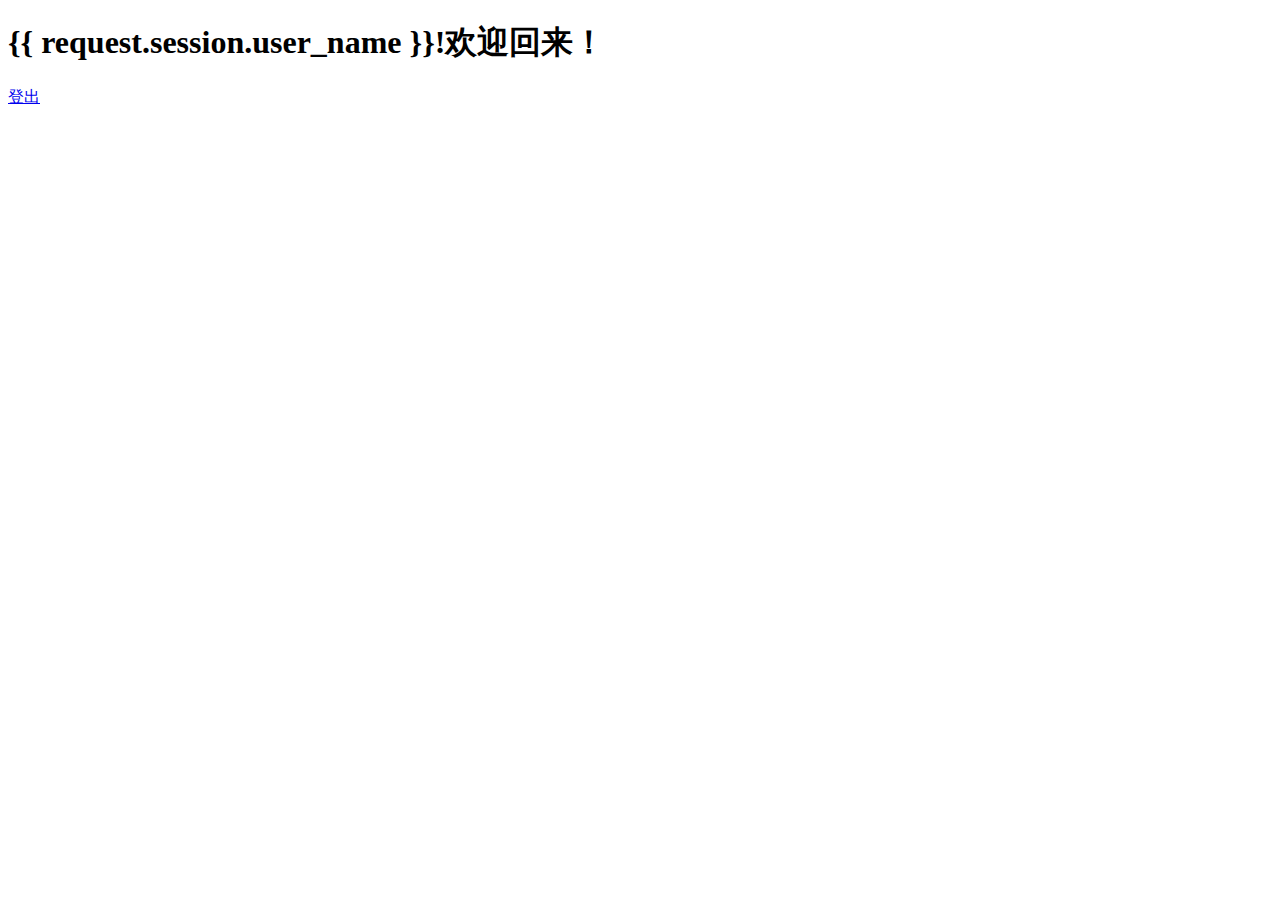
<file: login/templates/login/index.html>
<!DOCTYPE html>
<html lang="en">
<head>
    <meta charset="UTF-8">
    <title>首页</title>
</head>
<body>
<h1>{{ request.session.user_name }}!欢迎回来！</h1>
<p>
    <a href="/logout/">登出</a>
</p>
</body>
</html>
</file>
